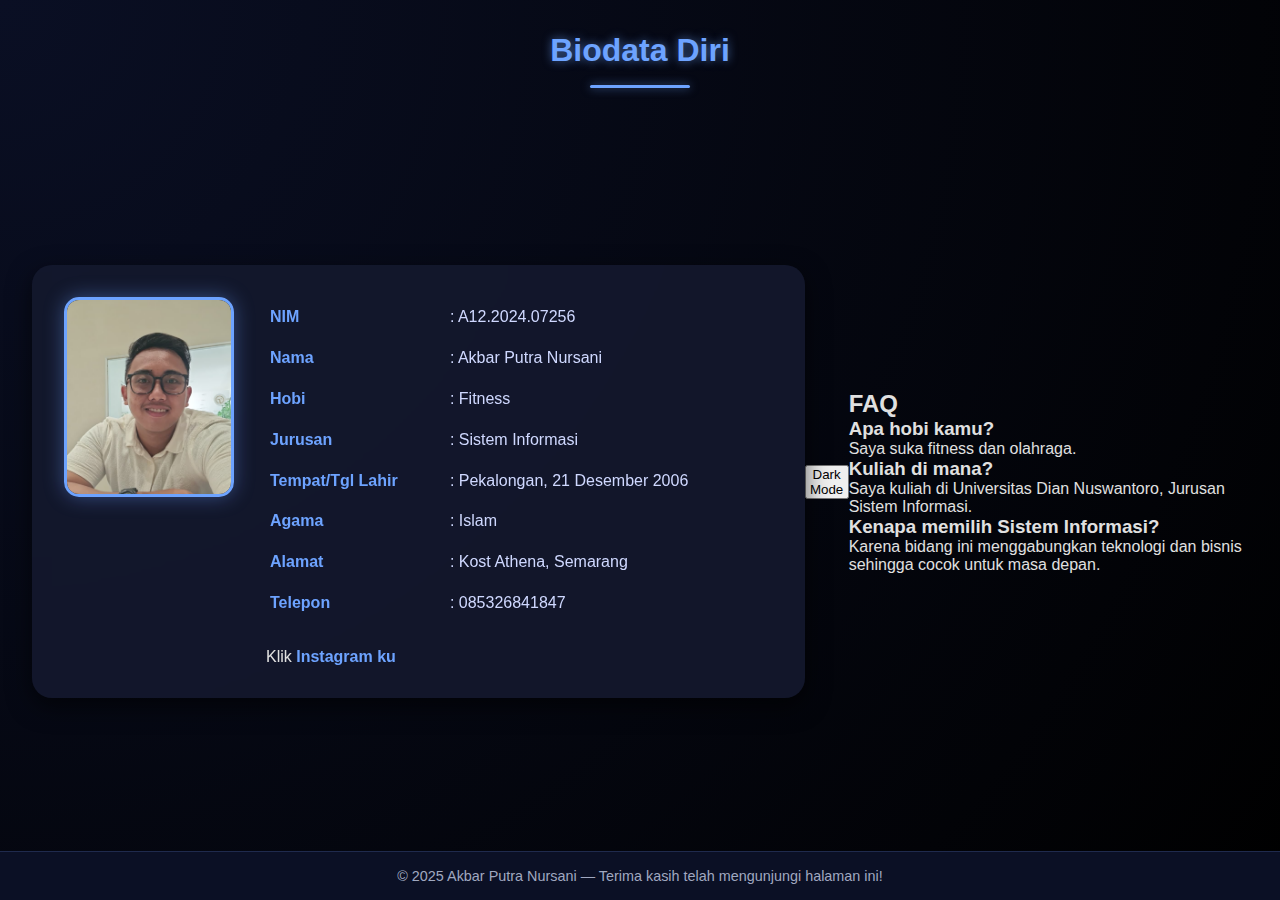
<file: index.html>
<!DOCTYPE html>
<html lang="id">
<head>
    <meta charset="UTF-8">
    <meta name="viewport" content="width=device-width, initial-scale=1.0">
    <title>Biodata Diri - Akbar Putra Nursani</title>

    <!-- Menghubungkan file CSS -->
    <link rel="stylesheet" href="style.css">
</head>
<body>

    <header>
        <h1>Biodata Diri</h1>
        <hr>
    </header>

    <main class="container">

        <section class="profile-card">
            <div class="profile-photo">
                <img src="ganteng.jpeg" alt="Foto Profil Akbar" />
            </div>

            <div class="profile-info">
                <table>
                    <tr>
                        <td><strong>NIM</strong></td>
                        <td>: A12.2024.07256</td>
                    </tr>
                    <tr>
                        <td><strong>Nama</strong></td>
                        <td>: Akbar Putra Nursani</td>
                    </tr>
                    <tr>
                        <td><strong>Hobi</strong></td>
                        <td>: Fitness</td>
                    </tr>
                    <tr>
                        <td><strong>Jurusan</strong></td>
                        <td>: Sistem Informasi</td>
                    </tr>
                    <tr>
                        <td><strong>Tempat/Tgl Lahir</strong></td>
                        <td>: Pekalongan, 21 Desember 2006</td>
                    </tr>
                    <tr>
                        <td><strong>Agama</strong></td>
                        <td>: Islam</td>
                    </tr>
                    <tr>
                        <td><strong>Alamat</strong></td>
                        <td>: Kost Athena, Semarang</td>
                    </tr>
                    <tr>
                        <td><strong>Telepon</strong></td>
                        <td>: 085326841847</td>
                    </tr>
                </table>

                <p class="social-link">
                    Klik <a href="https://www.instagram.com/4kbarputraa_?igsh=cXh1ODZkbmdpZzdz" target="_blank">Instagram ku</a>
                </p>
            </div>
        </section>

        <!-- Tombol Dark Mode -->
        <button id="toggleTheme">Dark Mode</button>

        <!-- FAQ Section -->
        <section class="faq-section">
            <h2>FAQ</h2>

            <div class="faq-item">
                <h3 class="faq-question">Apa hobi kamu?</h3>
                <p class="faq-answer">Saya suka fitness dan olahraga.</p>
            </div>

            <div class="faq-item">
                <h3 class="faq-question">Kuliah di mana?</h3>
                <p class="faq-answer">Saya kuliah di Universitas Dian Nuswantoro, Jurusan Sistem Informasi.</p>
            </div>

            <div class="faq-item">
                <h3 class="faq-question">Kenapa memilih Sistem Informasi?</h3>
                <p class="faq-answer">Karena bidang ini menggabungkan teknologi dan bisnis sehingga cocok untuk masa depan.</p>
            </div>
        </section>

    </main>

    <footer>
        <p>© 2025 Akbar Putra Nursani — Terima kasih telah mengunjungi halaman ini!</p>
    </footer>

    <!-- Menghubungkan file JavaScript -->
    <script src="script.js"></script>

</body>
</html>
</file>
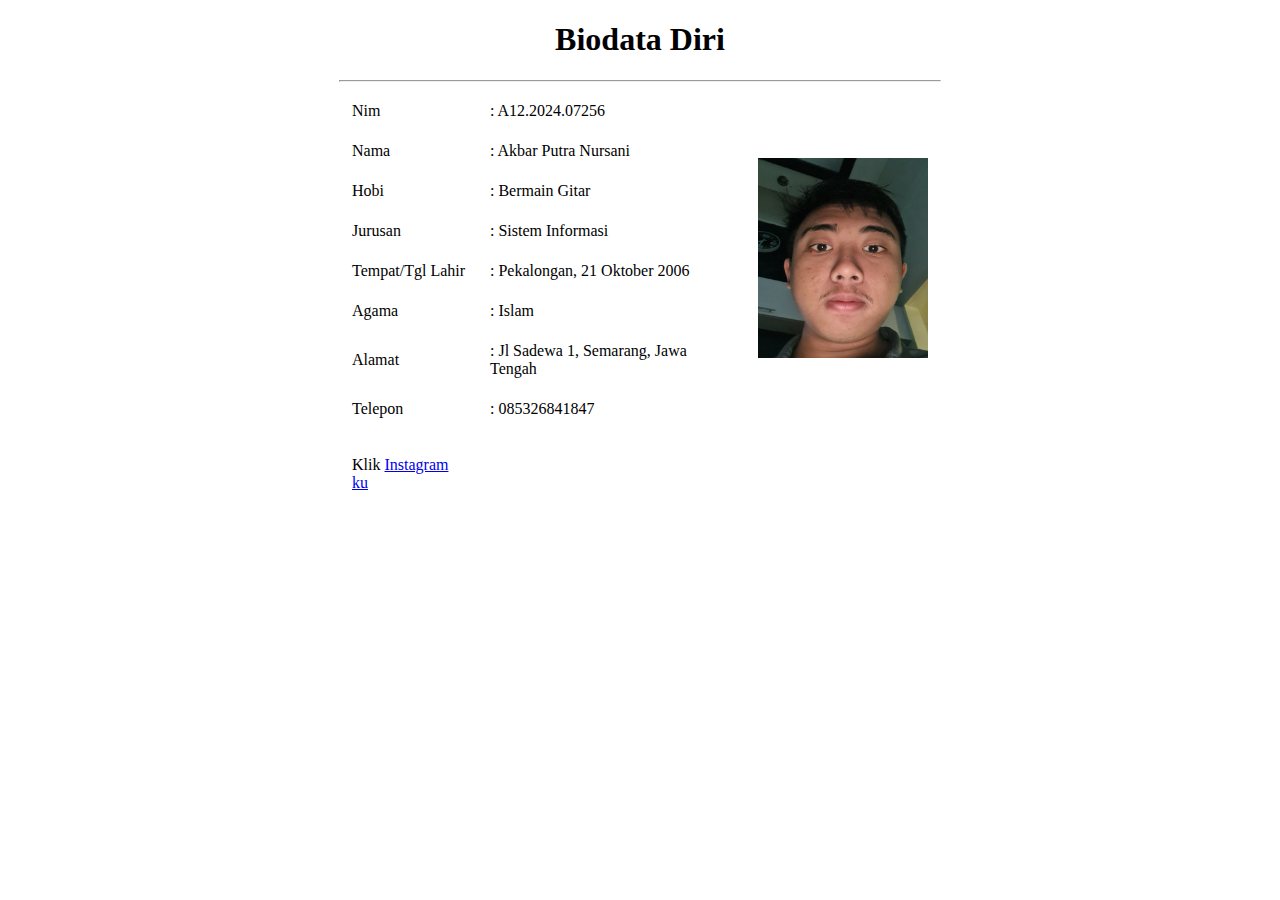
<file: Bioata Diri.html>
<!DOCTYPE html>
<html lang="en">
<head>
    <meta charset="UTF-8">
    <meta name="viewport" content="width=device-width, initial-scale=1.0">
    <title>Document</title>
</head>
<body>
<main>
    <h1 align="center">Biodata Diri</h1>
    <hr width="600px">
    <table align="center" cellpadding="10px" width="600px">
        <tr>
            <td>Nim</td>
            <td>: A12.2024.07256</td>
            <td rowspan="8"><img src="kontol.jpeg" height="200px" width="170px"></td>
        </tr>
         <tr>
            <td>Nama </td>
            <td>: Akbar Putra Nursani</td>
        </tr>
         <tr>
            <td>Hobi </td>
            <td>: Bermain Gitar</td>
        </tr>
         <tr>
            <td>Jurusan</td>
            <td>: Sistem Informasi</td>
        </tr>
         <tr>
            <td>Tempat/Tgl Lahir</td>
            <td>: Pekalongan, 21 Oktober 2006</td>
        </tr>
         <tr>
            <td>Agama</td>
            <td>: Islam</td>
        </tr>
         <tr>
            <td>Alamat</td>
            <td>: Jl Sadewa 1, Semarang, Jawa Tengah</td>
        </tr>
         <tr>
            <td>Telepon</td>
            <td>: 085326841847</td>
        </tr>
         <tr>
            <td><p>Klik <a href="https://www.instagram.com/4kbarputraa_?igsh=cXh1ODZkbmdpZzdz">Instagram ku </p></td>
    </table>
</main>
</body>
</html>
</file>
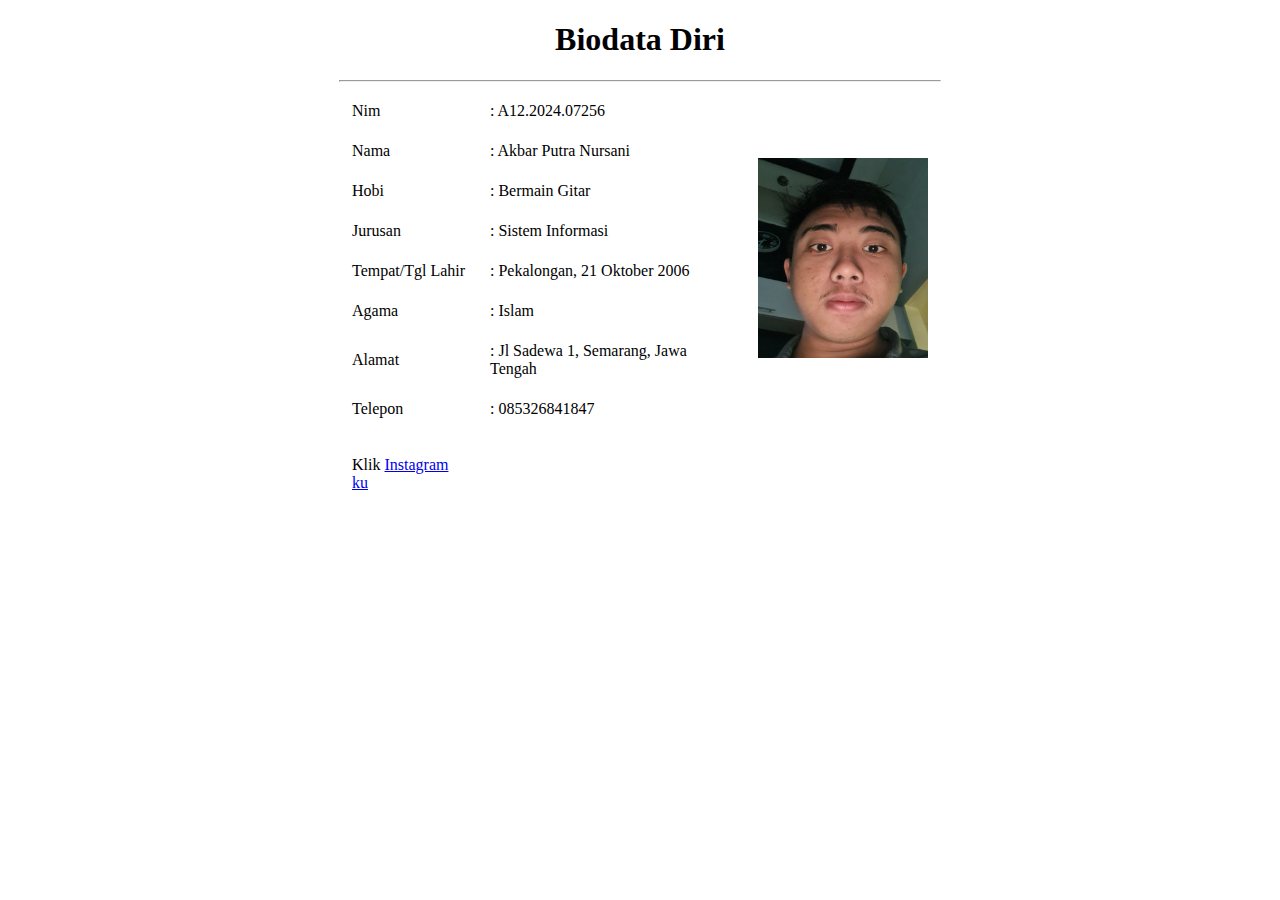
<file: Bioata Diri.html.html>
<!DOCTYPE html>
<html lang="en">
<head>
    <meta charset="UTF-8">
    <meta name="viewport" content="width=device-width, initial-scale=1.0">
    <title>Document</title>
</head>
<body>
<main>
    <h1 align="center">Biodata Diri</h1>
    <hr width="600px">
    <table align="center" cellpadding="10px" width="600px">
        <tr>
            <td>Nim</td>
            <td>: A12.2024.07256</td>
            <td rowspan="8"><img src="kontol.jpeg" height="200px" width="170px"></td>
        </tr>
         <tr>
            <td>Nama </td>
            <td>: Akbar Putra Nursani</td>
        </tr>
         <tr>
            <td>Hobi </td>
            <td>: Bermain Gitar</td>
        </tr>
         <tr>
            <td>Jurusan</td>
            <td>: Sistem Informasi</td>
        </tr>
         <tr>
            <td>Tempat/Tgl Lahir</td>
            <td>: Pekalongan, 21 Oktober 2006</td>
        </tr>
         <tr>
            <td>Agama</td>
            <td>: Islam</td>
        </tr>
         <tr>
            <td>Alamat</td>
            <td>: Jl Sadewa 1, Semarang, Jawa Tengah</td>
        </tr>
         <tr>
            <td>Telepon</td>
            <td>: 085326841847</td>
        </tr>
         <tr>
            <td><p>Klik <a href="https://www.instagram.com/4kbarputraa_?igsh=cXh1ODZkbmdpZzdz">Instagram ku </p></td>
    </table>
</main>
</body>
</html>
</file>
<file: style.css>
/* ====== Reset dan dasar ====== */
* {
    margin: 0;
    padding: 0;
    box-sizing: border-box;
    font-family: "Poppins", sans-serif;
}

body {
    background: radial-gradient(circle at top left, #0a0f24, #000);
    color: #e0e0e0;
    min-height: 100vh;
    display: flex;
    flex-direction: column;
}

/* ====== Header ====== */
header {
    text-align: center;
    padding: 2rem 1rem 0.5rem;
}

header h1 {
    font-size: 2rem;
    color: #6da3ff;
    text-shadow: 0 0 10px rgba(109, 163, 255, 0.6);
}

header hr {
    width: 100px;
    height: 3px;
    margin: 1rem auto;
    background: #6da3ff;
    border: none;
    border-radius: 2px;
    box-shadow: 0 0 10px rgba(109, 163, 255, 0.6);
}

/* ====== Konten Utama ====== */
.container {
    flex: 1;
    display: flex;
    justify-content: center;
    align-items: center;
    padding: 2rem;
}

.profile-card {
    background: rgba(20, 24, 46, 0.9);
    backdrop-filter: blur(8px);
    display: flex;
    gap: 2rem;
    padding: 2rem;
    border-radius: 20px;
    box-shadow: 0 8px 25px rgba(0, 0, 0, 0.6);
    max-width: 900px;
    width: 100%;
    transition: transform 0.3s ease, box-shadow 0.3s ease;
}

.profile-card:hover {
    transform: translateY(-5px);
    box-shadow: 0 10px 35px rgba(109, 163, 255, 0.5);
}

.profile-photo img {
    border-radius: 15px;
    width: 170px;
    height: 200px;
    object-fit: cover;
    border: 3px solid #6da3ff;
    box-shadow: 0 0 20px rgba(109, 163, 255, 0.4);
}

.profile-info {
    flex: 1;
}

.profile-info table {
    width: 100%;
    border-collapse: collapse;
    line-height: 1.8;
}

.profile-info td {
    padding: 6px 4px;
    vertical-align: top;
    color: #cfd8ff;
}

.profile-info strong {
    color: #6da3ff;
}

/* ====== Link Sosial ====== */
.social-link {
    margin-top: 1.5rem;
}

.social-link a {
    color: #6da3ff;
    text-decoration: none;
    font-weight: bold;
    transition: color 0.3s ease;
}

.social-link a:hover {
    color: #ffffff;
    text-shadow: 0 0 8px #6da3ff;
}

/* ====== Footer ====== */
footer {
    text-align: center;
    padding: 1rem;
    background: #0b1025;
    color: #a0a8c0;
    font-size: 0.9rem;
    border-top: 1px solid #1f2a4d;
}

/* ====== Responsif ====== */
@media (max-width: 768px) {
    .profile-card {
        flex-direction: column;
        align-items: center;
        text-align: center;
    }

    .profile-photo img {
        width: 150px;
        height: 180px;
    }

    .profile-info table td {
        display: block;
        text-align: left;
    }

    .profile-info table tr {
        margin-bottom: 10px;
        display: block;
    }
}
</file>
